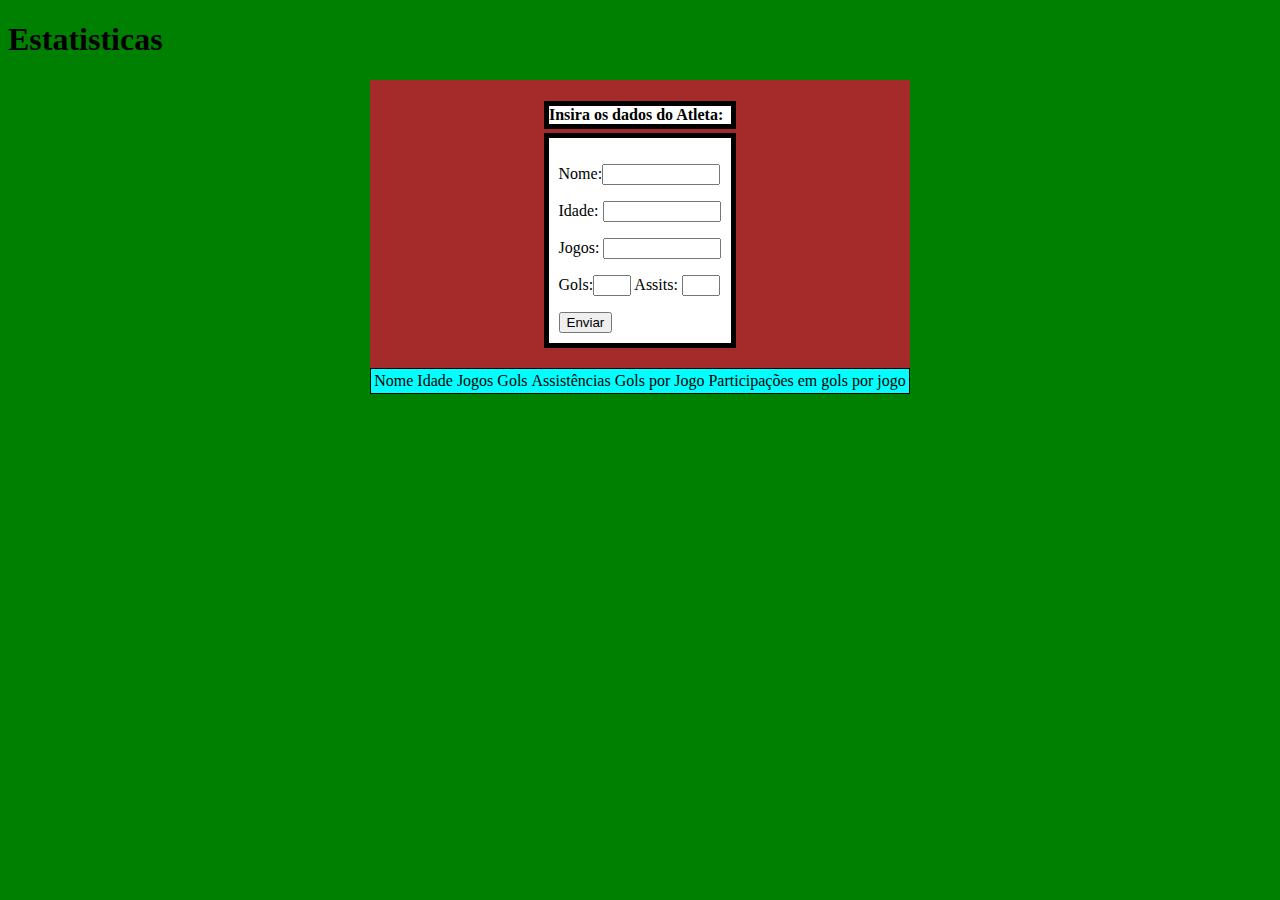
<file: index.html>
<!DOCTYPE html>
<html lang="pt-BR">
<head>
    <meta charset="UTF-8">
    <meta name="viewport" content="width=device-width, initial-scale=1.0">
    <title>Stats</title>
    <link rel="stylesheet" href="styles.css">
</head>
<body>
    <h1>Estatisticas</h1>
    <main class="container">
        <h4 class="subtitle">Insira os dados do Atleta:</h4>
        <div class="form">
            <p>
                <label for="name">Nome:<input type="text" name="name" id="name" maxlength="20" required autocomplete="off"></label>  
            </p>
            <p>
                <label for="idade"> Idade: <input type="number" name="idade" id="idade" min="0" required></label>   
            </p>
            <p>
                <label for="jogos">Jogos: <input type="number" name="jogos" id="jogos" min="0" required></label>
            </p>
            <p>
                <label for="gols">Gols:<input type="number" name="gols" id="gols" min="0" required></label>
                <label for="assist">Assits: <input type="number" name="assist" id="assist" min="0" required></label>
            </p>
            <button value="Enviar" onclick="teste()">Enviar</button>
        </div>
        <div>
            <table id="tabela">
                <thead>
                    <tr>
                        <td>Nome</td>
                        <td>Idade</td>
                        <td>Jogos</td>
                        <td>Gols</td>
                        <td>Assistências</td>
                        <td>Gols por Jogo</td>
                        <td>Participações em gols por jogo</td>
                    </tr>
                </thead>
                <tbody id="tbody">
                    
                </tbody>
            </table>
        </div>
    </main>
    <script src="scripts.js"></script>
</body>
</html>
</file>
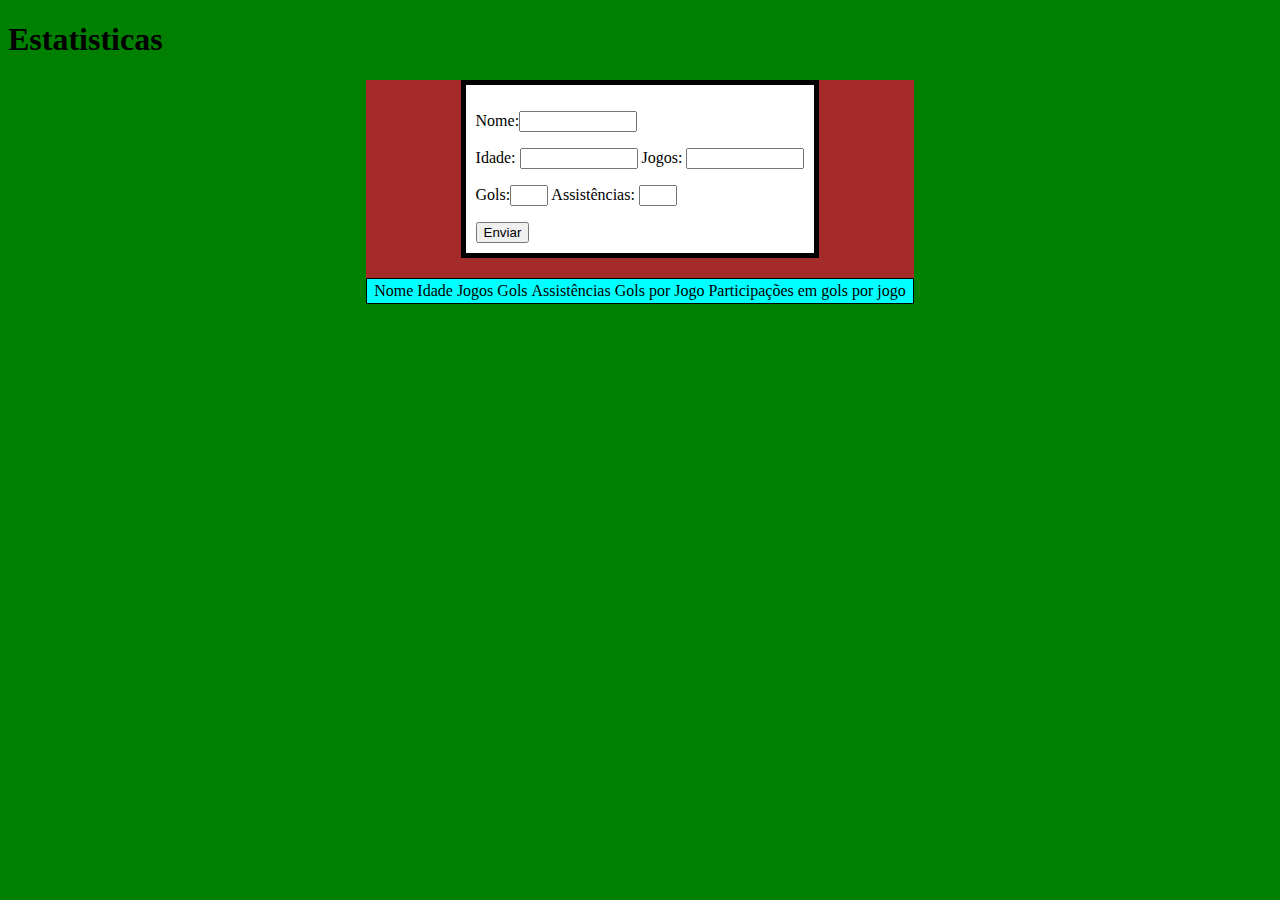
<file: src/app/index.html>
<!DOCTYPE html>
<html lang="pt-BR">
<head>
    <meta charset="UTF-8">
    <meta name="viewport" content="width=device-width, initial-scale=1.0">
    <title>Stats</title>
    <link rel="stylesheet" href="/src/app/styles.css">
</head>
<body>
    <h1>Estatisticas</h1>
    <main class="container">
        <div class="form">
            <p>
                <label for="name">Nome:<input type="text" name="name" id="name" maxlength="20" required autocomplete="off"></label>  
            </p>
            <p>
                <label for="idade"> Idade: <input type="number" name="idade" id="idade" min="0" required></label>
            
                <label for="jogos">Jogos: <input type="number" name="jogos" id="jogos" min="0" required></label>
            </p>
            <p>
                <label for="gols">Gols:<input type="number" name="gols" id="gols" min="0" required></label>
            
                <label for="assist">Assistências: <input type="number" name="assist" id="assist" min="0" required></label>
            </p>
            <button value="Enviar" onclick="teste()">Enviar</button>
        </div>
        <div>
            <table id="tabela">
                <thead>
                    <tr>
                        <td></td>
                        <td>Nome</td>
                        <td>Idade</td>
                        <td>Jogos</td>
                        <td>Gols</td>
                        <td>Assistências</td>
                        <td>Gols por Jogo</td>
                        <td>Participações em gols por jogo</td>
                        <td></td>
                    </tr>
                </thead>
                <tbody id="tbody">
                    
                </tbody>
            </table>
        </div>
    </main>
    <script src="scripts.js"></script>
</body>
</html>
</file>
<file: styles.css>
html {
    background-color: green;
    margin: auto;
}
.container {
    background-color: brown;
    display: flex;
    flex-direction: column;
    align-items: center;
    width: fit-content;
    margin: auto;
    
}
.subtitle {
    background-color: white;
    
    margin-bottom: 4px;
    width: 182px;
    border:5px solid black;
}
div.form {
    background-color: white;
    color: black;
    width: fit-content;
    padding: 10px;
    
    margin-bottom: 20px;
    border: 5px solid black;
}
input {
    width: 110px;
}
input#gols ,
input#assist {
    width: 30px;
}

table#tabela {
    background-color: aqua;
    border: 1px solid black;

}

.linha {
    background-color: blue;
}
</file>
<file: src/app/styles.css>
html {
    background-color: green;
    margin: auto;
}
.container {
    background-color: brown;
    display: flex;
    flex-direction: column;
    align-items: center;
    width: fit-content;
    margin: auto;
    
}
.subtitle {
    background-color: white;
    
    margin-bottom: 4px;
    width: 182px;
    border:5px solid black;
}
div.form {
    background-color: white;
    color: black;
    width: fit-content;
    padding: 10px;
    
    margin-bottom: 20px;
    border: 5px solid black;
}
input {
    width: 110px;
}
input#gols ,
input#assist {
    width: 30px;
}

table#tabela {
    background-color: aqua;
    border: 1px solid black;

}

.linha {
    background-color: blue;
}
</file>
